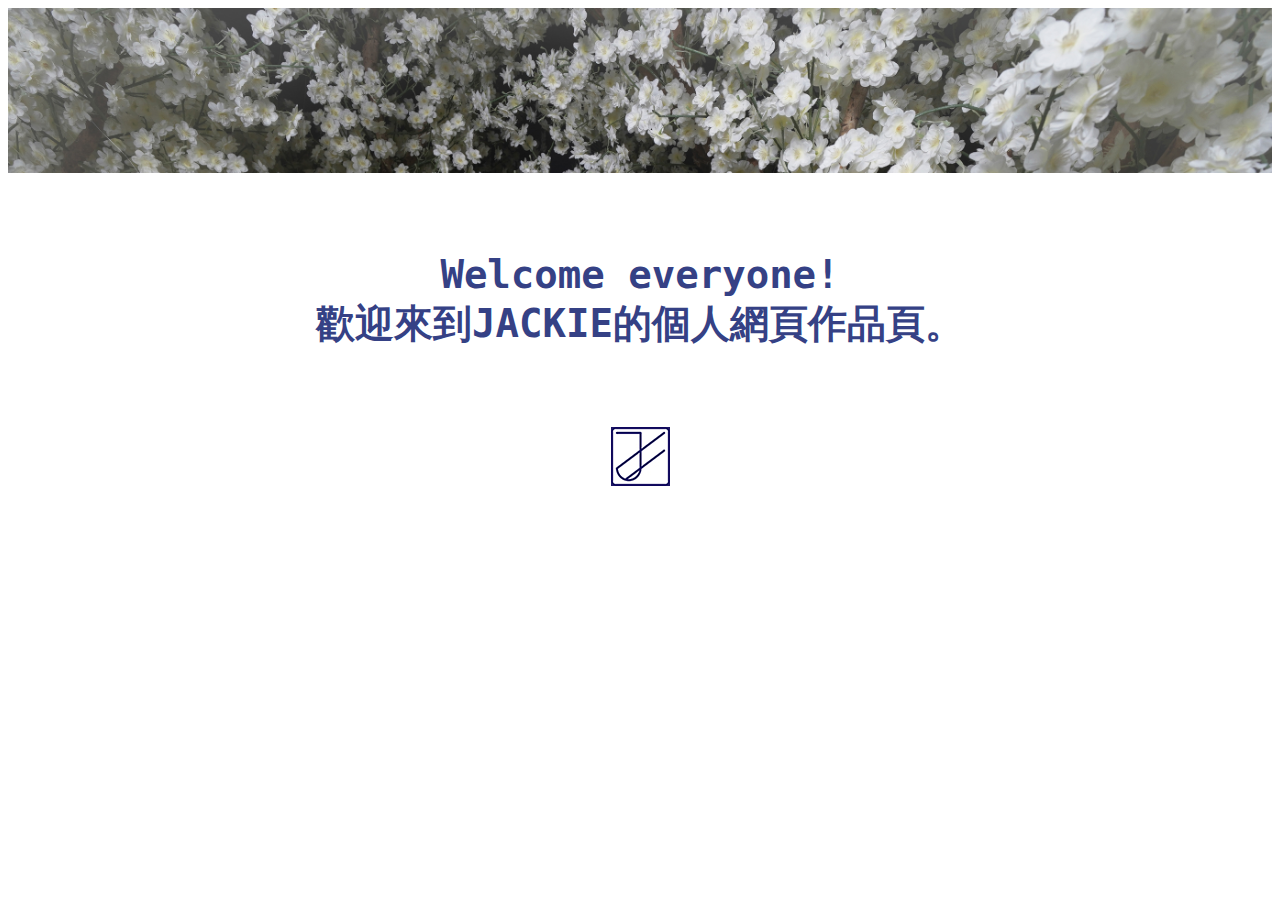
<file: index.html>
<!DOCTYPE html>
<html lang="TW">

<head>
    <meta charset="utf-8">
    <title>JACKIE KUNG Portfolio</title>
</head>

<body>
   
    <img onload="resizeImage()" margin="0" border="0" src="img/DSC04266a.jpg" alt="img" style="width: 100%; height:auto; z-index: 1000000000;">
    <br>
    <br>
    <br>
    <br>
    <h1>

        <div style="text-align:center;">
            <font color="#354185" ;font face="monospace" ;font size="7" ;>
                Welcome everyone!<br>
                歡迎來到JACKIE的個人網頁作品頁。</font>
        </div>

        </h1>
        <br>
        <br>
        <br>
        <a href="home.html"><img src="img/LOGO.jpg" style="display:block; margin:auto;" /> </a>


</body>
</file>
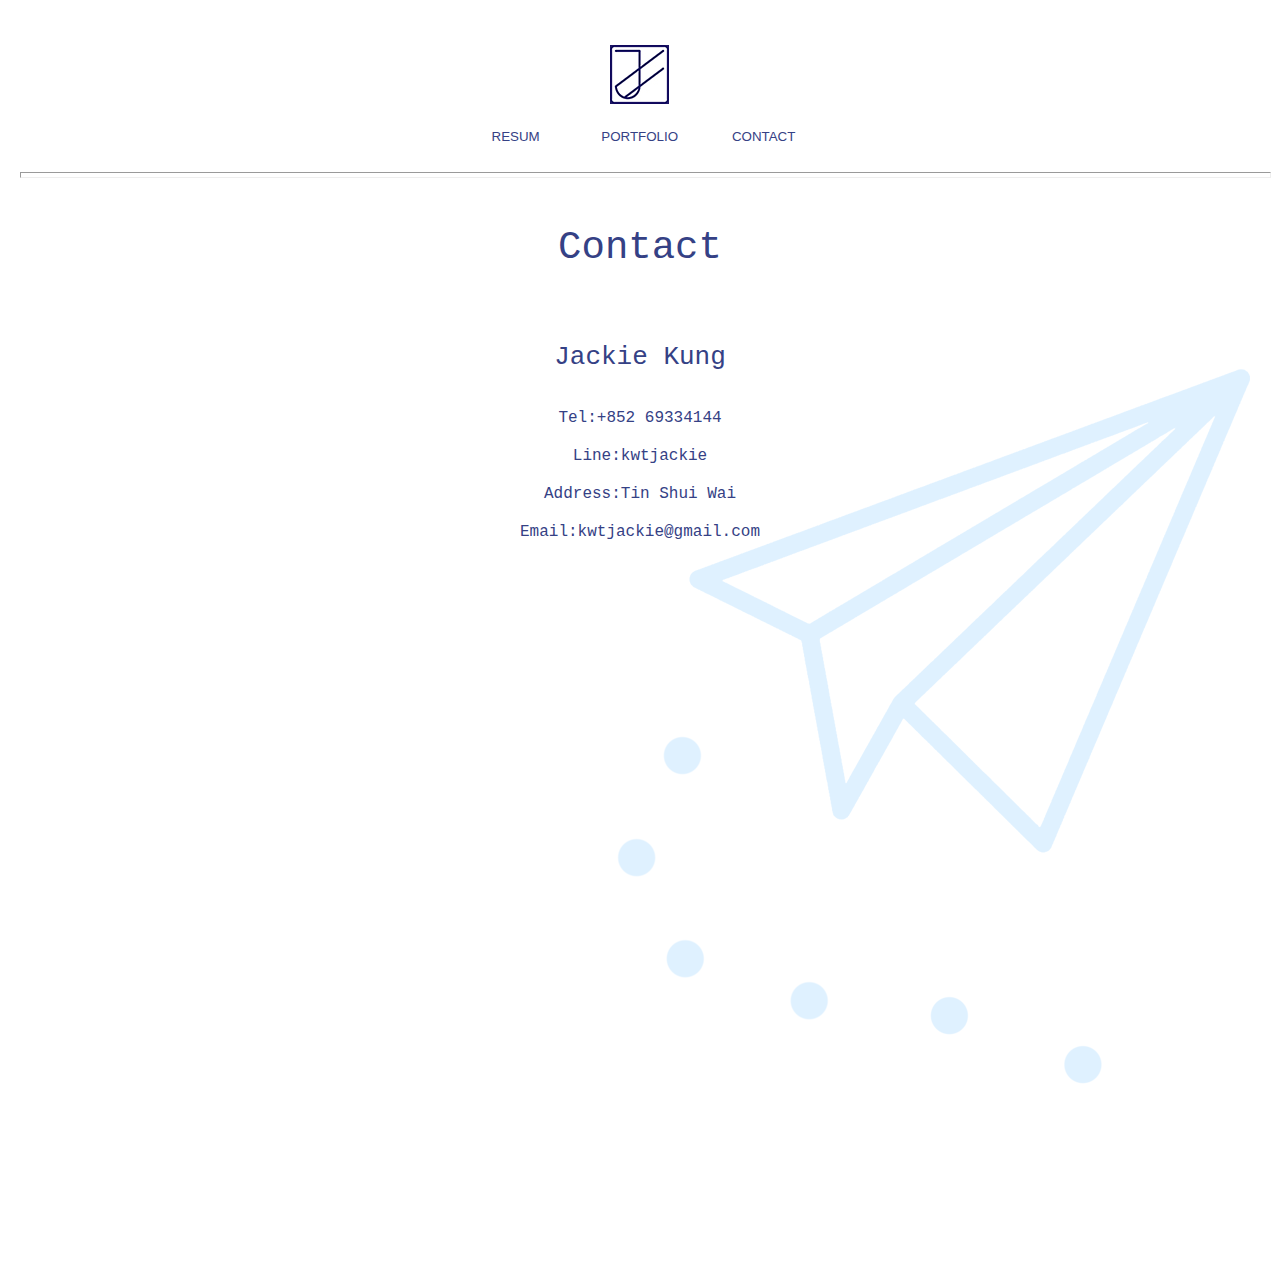
<file: contact.html>
<!DOCTYPE html>
<html lang="TW">

<head>
    <meta charset="utf-8">
    <title>JACKIE KUNG Portfolio</title>
    <link rel="stylesheet" href="style.css">
</head>

<body>
    <div class="nav" style="position: fixed;align-items: center;background-color: white;width: 98.7%;top: 0%;padding-top: 45px">
        <a href="home.html"><img src="img/LOGO.jpg" style="display:block; margin:0 auto;"> </a>
        <div style="text-align:center;">
            <font color="#354185">
                <a href="resum.html"> <input type="button" value="RESUM" style="width:120px;height:40px;border:2px blue none;background-color:white;color:#354185;"></a>
                <a href="portfolio.html"> <input type="button" value="PORTFOLIO" style="width:120px;height:40px;border:2px blue none;background-color:white;color:#354185;"></a>
                <a href="contact.html"> <input type="button" value="CONTACT" style="width:120px;height:40px;border:2px blue none;background-color:white;color:#354185;"></a>
                <hr size="8px" align="center" width="100%">
            </font>
        </div>

    </div>

        <br>
        <br>

        <style>
            .content {
                max-width: 2000px;
            }

            #ads {
                float: left;
                margin: 100px 000px 100px 000px;
                width: 0px;
                clear: both;
            }
        </style>
        <div class="content">
            <div id="ads">
                <img src="img/22.png">
            </div>
            <div style="text-align:center;">
                <font color="#354185" ;font size="10" ;font face="monospace">
                    Contact
                </font>
            </div>
            <br>
            <br>
            <br>
            <br>
            <div style="text-align:center;">
                <font color="#354185" ;font size="6" ;font face="monospace">
                    Jackie Kung
                </font>
                <br><br>

                <br>
                <font color="#354185" ;font size="4" ;font face="monospace">
                    Tel:+852 69334144
                    <br><br>

                    Line:kwtjackie
                    <br><br>

                    Address:Tin Shui Wai
                    <br><br>

                    Email:kwtjackie@gmail.com

                </font>
            </div>
        </div>
    </body>
</file>
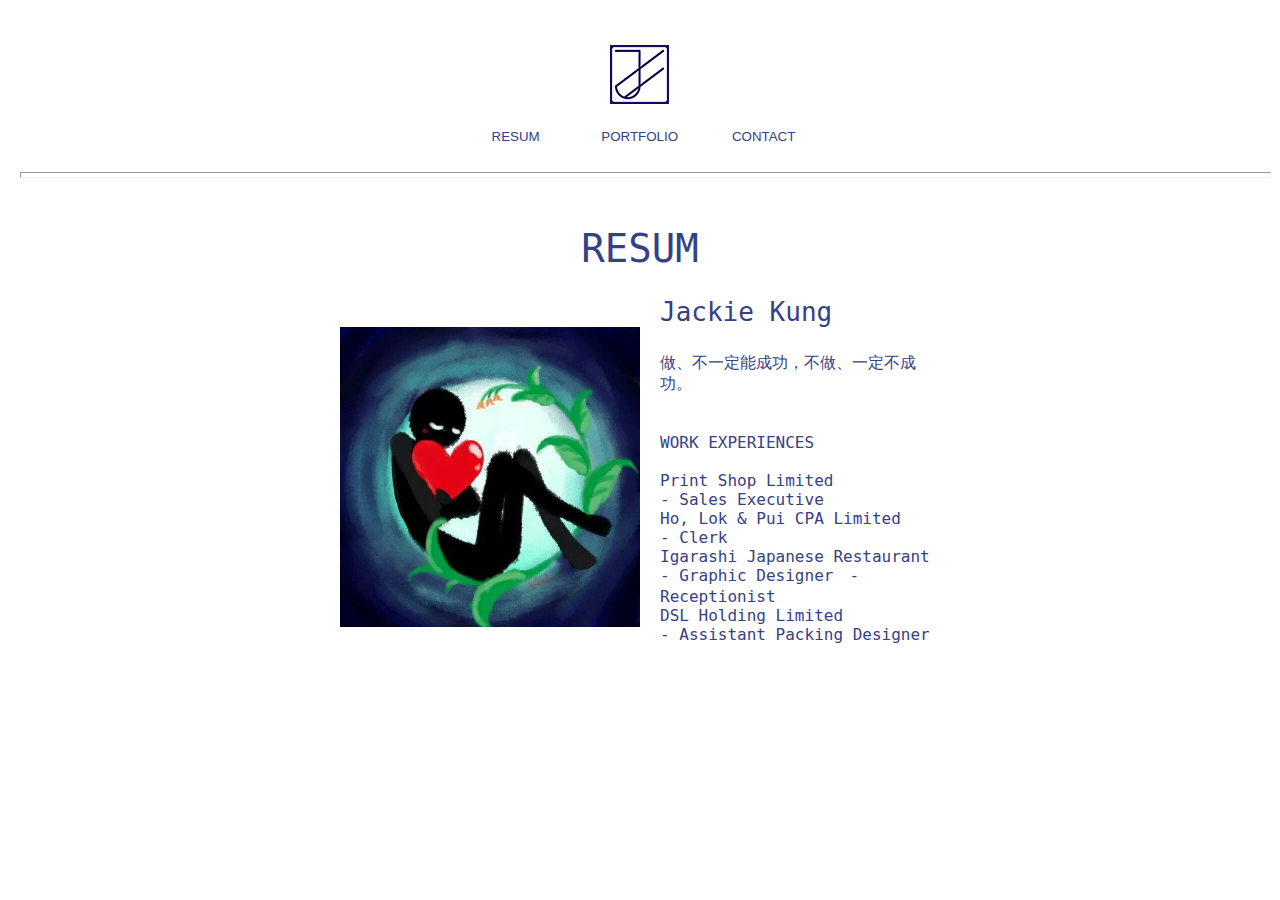
<file: resum.html>
<!DOCTYPE html>
<html lang="TW">

<head>
    <meta charset="utf-8">
    <title>JACKIE KUNG Portfolio</title>
    <link rel="stylesheet" href="style.css">   
</head>

<body>
    <div class="nav" style="position: fixed;align-items: center;background-color: white;width: 98.7%;top: 0%;padding-top: 45px">
        <a href="home.html"><img src="img/LOGO.jpg" style="display:block; margin:0 auto;"> </a>
        <div style="text-align:center;">
            <font color="#354185">
                <a href="resum.html"> <input type="button" value="RESUM" style="width:120px;height:40px;border:2px blue none;background-color:white;color:#354185;"></a>
                <a href="portfolio.html"> <input type="button" value="PORTFOLIO" style="width:120px;height:40px;border:2px blue none;background-color:white;color:#354185;"></a>
                <a href="contact.html"> <input type="button" value="CONTACT" style="width:120px;height:40px;border:2px blue none;background-color:white;color:#354185;"></a>
                <hr size="8px" align="center" width="100%">
            </font>
        </div>

    </div>
    <br>
    <br>
    <div style="text-align:center;">
        <font color="#354185" ;font size="10" ;font face="monospace">
            RESUM
        </font>
    </div>

    <style>
        .content {
            max-width: 1920px;
        }

        #ads {
            float: left;
            margin: 100px 200px 90px 200px;
            width: 500px;
            clear: both;
        }
    </style>
    
    <div class="col2">
	<img src="img/11.jpg">
	<div class="txt">
		<p style="color: #354185;font-size: 26px;font-family: monospace;">
                Jackie Kung
            </p>
            
		 <font color="#354185" ;font size="4" ;font face="monospace">
                做、不一定能成功，不做、一定不成功。
                <br><br>
                <br>
                WORK EXPERIENCES
                <br><br>
                Print Shop Limited<br>
                - Sales Executive
                <br>
                Ho, Lok & Pui CPA Limited<br>
                - Clerk
                <br>
                Igarashi Japanese Restaurant<br>
                - Graphic Designer　- Receptionist
                <br>
                DSL Holding Limited<br>
                - Assistant Packing Designer
                <br>
                <br><br>
            </font>
	</div>
</div>
   
  
</body>
</file>
<file: style.css>
body {
    margin-top: 190px;
    margin-bottom: 120px;
}


navbar {
    position: fixed;

}


a {
    color: darkblue;
    font-size: 40px;
    transition: all .3s;
    margin: 0;
    padding: 0;

}

a:hover {
    color: #000;
    background: #ff0;
}

h1 {
    font color: #354185;
    font-size: 15px;
}

.img {
    width: 50%;
    height: 50vh;
    background-position: 50%;
    background-size: cover;
    display: block;
    margin: auto;
}

font[Attributes Style] {
    color: rgb(53, 65, 133);
    font-size: large;
    font-family: monospace;
    text-align: center;
    padding: 30px;
}

hr {
    display: block;
    overflow: hidden;
    border-style: inset;
    border-width: 1px;
    width: 99%;
    margin: 15px 12px 15px 12px;
}
*{
	box-sizing:border-box;
}
.col2{
	width: 600px;
	margin: auto;
	font-size: 0;
}
.col2 img{
	width: 50%;
	vertical-align: middle;
}
.txt{
	display: inline-block;
	width: 50%;
	font-size: 16px;
	vertical-align: middle;
	padding-left: 20px;
}
.txt h2{
	font-size: 42px;
}

@media only screen and (max-width:576px) {
    hr{
        width: 98%;
    }
}

@med screen and (max-width:576px)
    .h_motto{
        font-size: 30px;
        margin-top: 60vh;
        height: 60px!important;
        writing-mode: vertical-lr;
}
</file>
